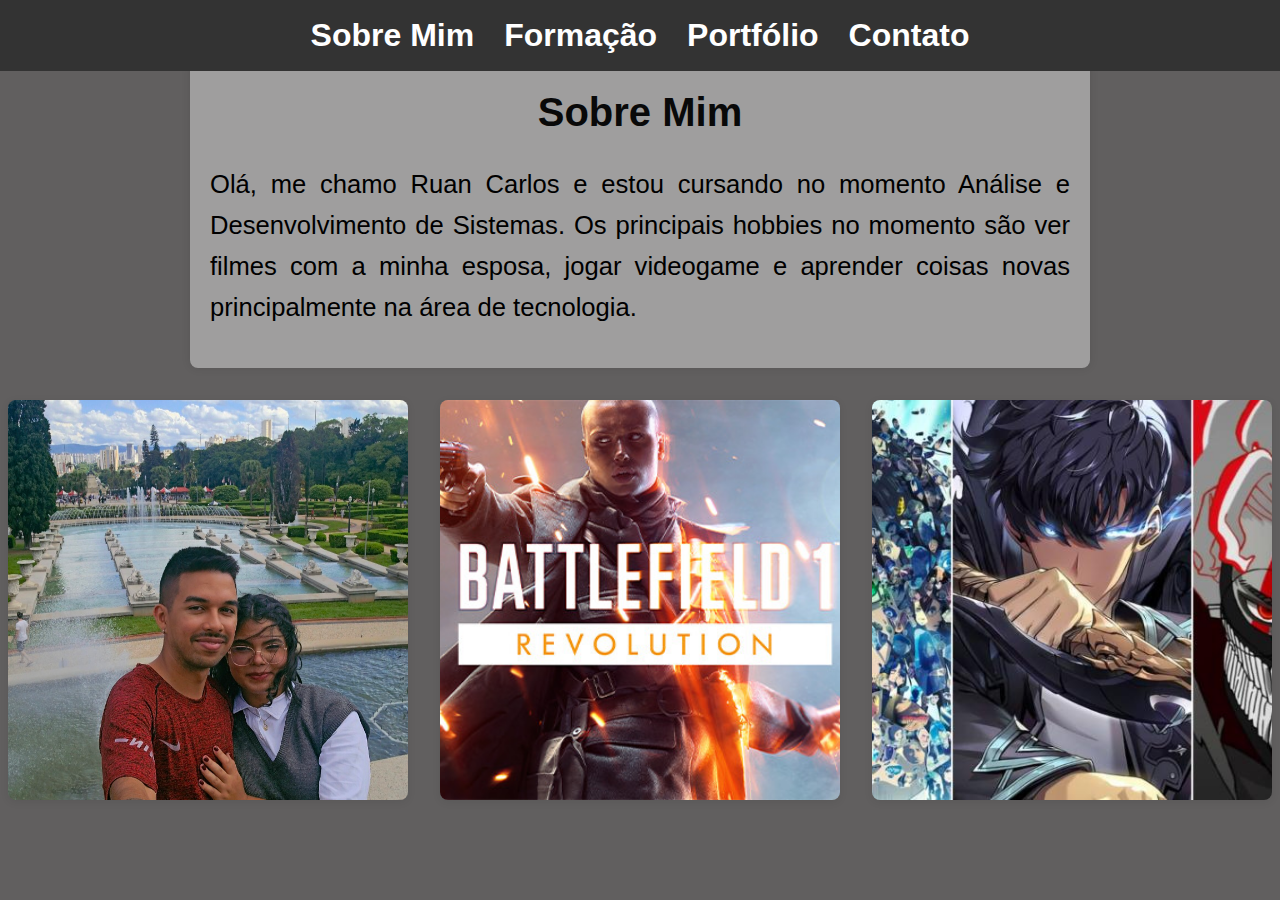
<file: index.html>
<!DOCTYPE html>
<html lang="pt-br">
<head>
  <meta charset="UTF-8">
  <title>Sobre Mim</title>
  <link rel="stylesheet" href="reset.css">
  <link rel="stylesheet" href="style.css">
</head>
<body>
  <!-- menu fixo -->
  <nav>
    <ul>
      <li><a href="index.html">Sobre Mim</a></li>
      <li><a href="formacao.html">Formação</a></li>
      <li><a href="portifolio.html">Portfólio</a></li>
      <li><a href="contato.html">Contato</a></li>
    </ul>
  </nav>

<!-- conteudo principal -->
  <div class="container">
    <h1>Sobre Mim</h1>
    <p>Olá, me chamo Ruan Carlos e estou cursando no momento Análise e Desenvolvimento de Sistemas. Os principais hobbies no momento são ver filmes com a minha esposa, jogar videogame e aprender coisas novas principalmente na área de tecnologia.</p>
  </div>
  
  <div class="foto_inicio">
    <img src="scr/eu_esposa.jpg" alt="Foto minha, Ruan Carlos" srcset="">
  
    <img src="scr/bf1.jpg" alt="jogo de videogame battlefield 1" srcset=""> 
  
    <img src="scr/animes.jpeg" alt="jogo de videogame battlefield 1" srcset=""> 
  </div>

</body>
</html>
</file>
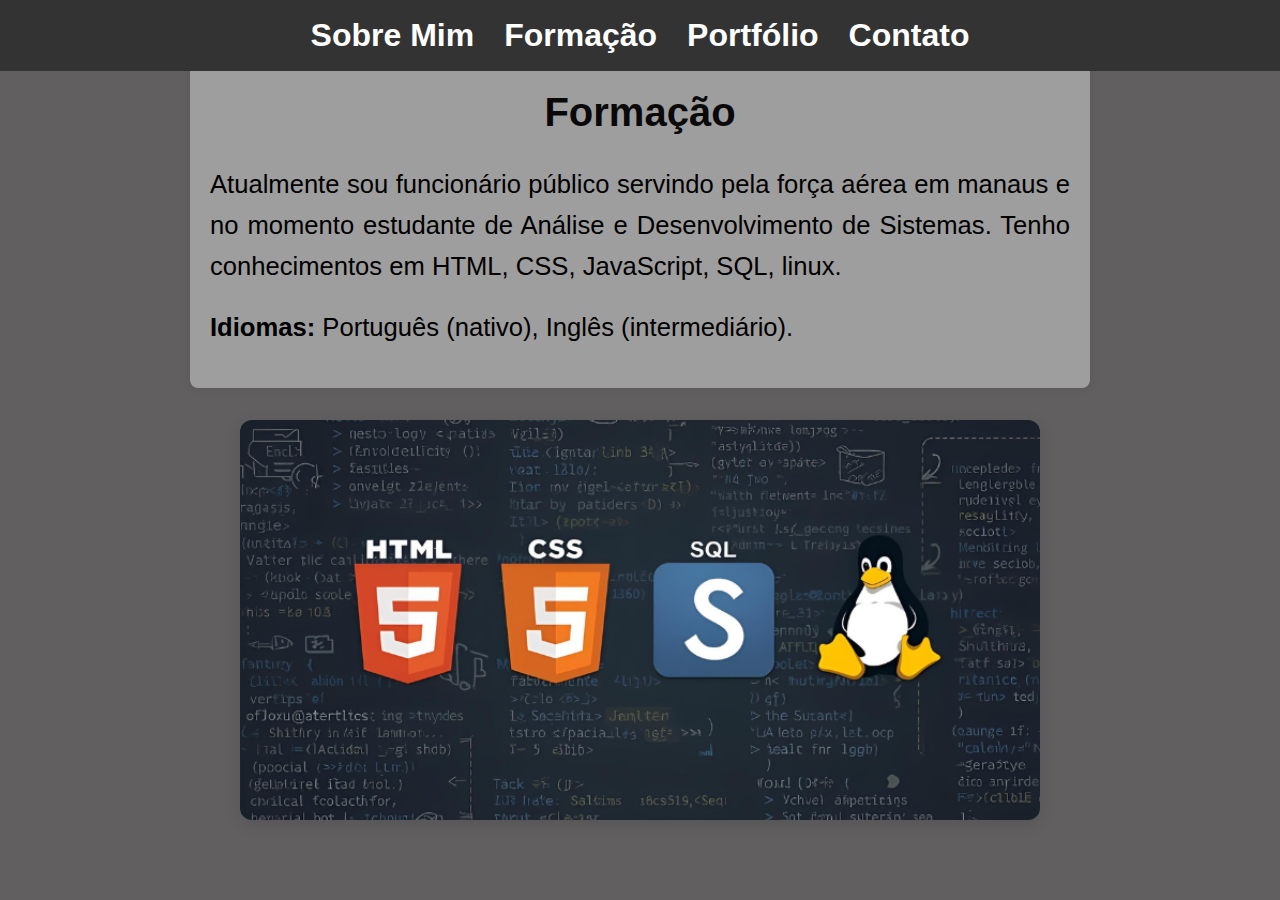
<file: formacao.html>
<!DOCTYPE html>
<html lang="pt-br">
<head>
  <meta charset="UTF-8">
  <title>Formação</title>
  <link rel="stylesheet" href="reset.css">
  <link rel="stylesheet" href="style.css">
</head>
<body>
<nav>
    <ul>
      <li><a href="index.html">Sobre Mim</a></li>
      <li><a href="formacao.html">Formação</a></li>
      <li><a href="portifolio.html">Portfólio</a></li>
      <li><a href="contato.html">Contato</a></li>
    </ul>
  </nav>

  <div class="container">
    <h1>Formação</h1>
    <p> Atualmente sou funcionário público servindo pela força aérea em manaus e no momento estudante de Análise e Desenvolvimento de Sistemas. Tenho conhecimentos em HTML, CSS, JavaScript, SQL, linux. </p>
    <p><strong>Idiomas:</strong> Português (nativo), Inglês (intermediário).</p>
  </div>
  <div class="imagem-conhecimento">
    <img src="scr/conhecimento.png" alt="apredizados de TI" srcset="">
  </div>
</body>
</html>
</file>
<file: style.css>
body {
  font-family: Arial, Helvetica, sans-serif;
  line-height: 1.6;
  background-color: #615f5f;
  padding-top: 60px;
}

/* menu fixo */
nav {
  position: fixed;
  top: 0;
  left: 0;
  width: 100%;
  background: #333;
  padding: 10px 0;
  z-index: 1000;
}

nav ul {
  list-style: none;
  display: flex;
  justify-content: center;
}

nav ul li {
  margin: 0 15px;
}

nav ul li a {
  color: #fff;
  text-decoration: none;
  font-size: xx-large;
  font-weight: bold;
  transition: color 0.3s;
}

nav ul li a:hover {
  color: #370fda;
}

/* conteudo principal */

h1 {
  font-size: 2.5em;
  color: #090909;
  text-align: center;
  margin-bottom: 20px;
}

p {
  font-size: 1.6em;
  color: #000000;
  margin-bottom: 20px;
  text-align: justify;
}

.portfolio {
  font-size: 1.4em;
  color: #e8a20d; /* para editar os link dos portifolio */
  text-decoration: none;
  transition: color 0.2s, text-decoration 0.2s;
}
.portfolio:hover {
  color: #dbae0a; /* laranja mais claro */
  text-decoration: underline;
}

.portfolio:visited {
  color: #ad621c; /* laranja escuro */
}

.foto_inicio {
  display: flex;
  justify-content: center;
  gap: 32px; /* Espaço entre as imagens */
  margin: 32px 0;
}

.foto_inicio img {
  width: 400px;
  height: 400px;
  object-fit: cover;
  border-radius: 8px; /*bordas arredondadas */
  box-shadow: 0 2px 8px rgba(0,0,0,0.08); /* sombra leve */
}

.container {
  max-width: 900px;
  margin: auto;
  padding: 20px;
  background: #9f9e9e;
  border-radius: 8px;
  box-shadow: 0 0 10px rgba(0,0,0,0.1);
}

.imagem-conhecimento {
  display: flex;
  justify-content: center;
  margin: 32px 0;
}

.imagem-conhecimento img {
  width: 800px;
  height: 400px;
  object-fit: cover;
  border-radius: 12px; /* Opcional: bordas arredondadas */
  box-shadow: 0 4px 16px rgba(0,0,0,0.12); /* Opcional: sombra leve */
}

/*para contato */
form {
  display: flex;
  flex-direction: column;
}

form label {
  margin-top: 10px;
  font-weight: bold;
}

form input, form textarea {
  margin-top: 5px;
  padding: 10px;
  border: 1px solid #ccc;
  border-radius: 4px;
}

form button {
  margin-top: 15px;
  padding: 10px;
  border: none;
  background: #333;
  color: #fff;
  font-weight: bold;
  cursor: pointer;
  transition: background 0.3s;
}

form button:hover {
  background: #3321d7;
}
</file>
